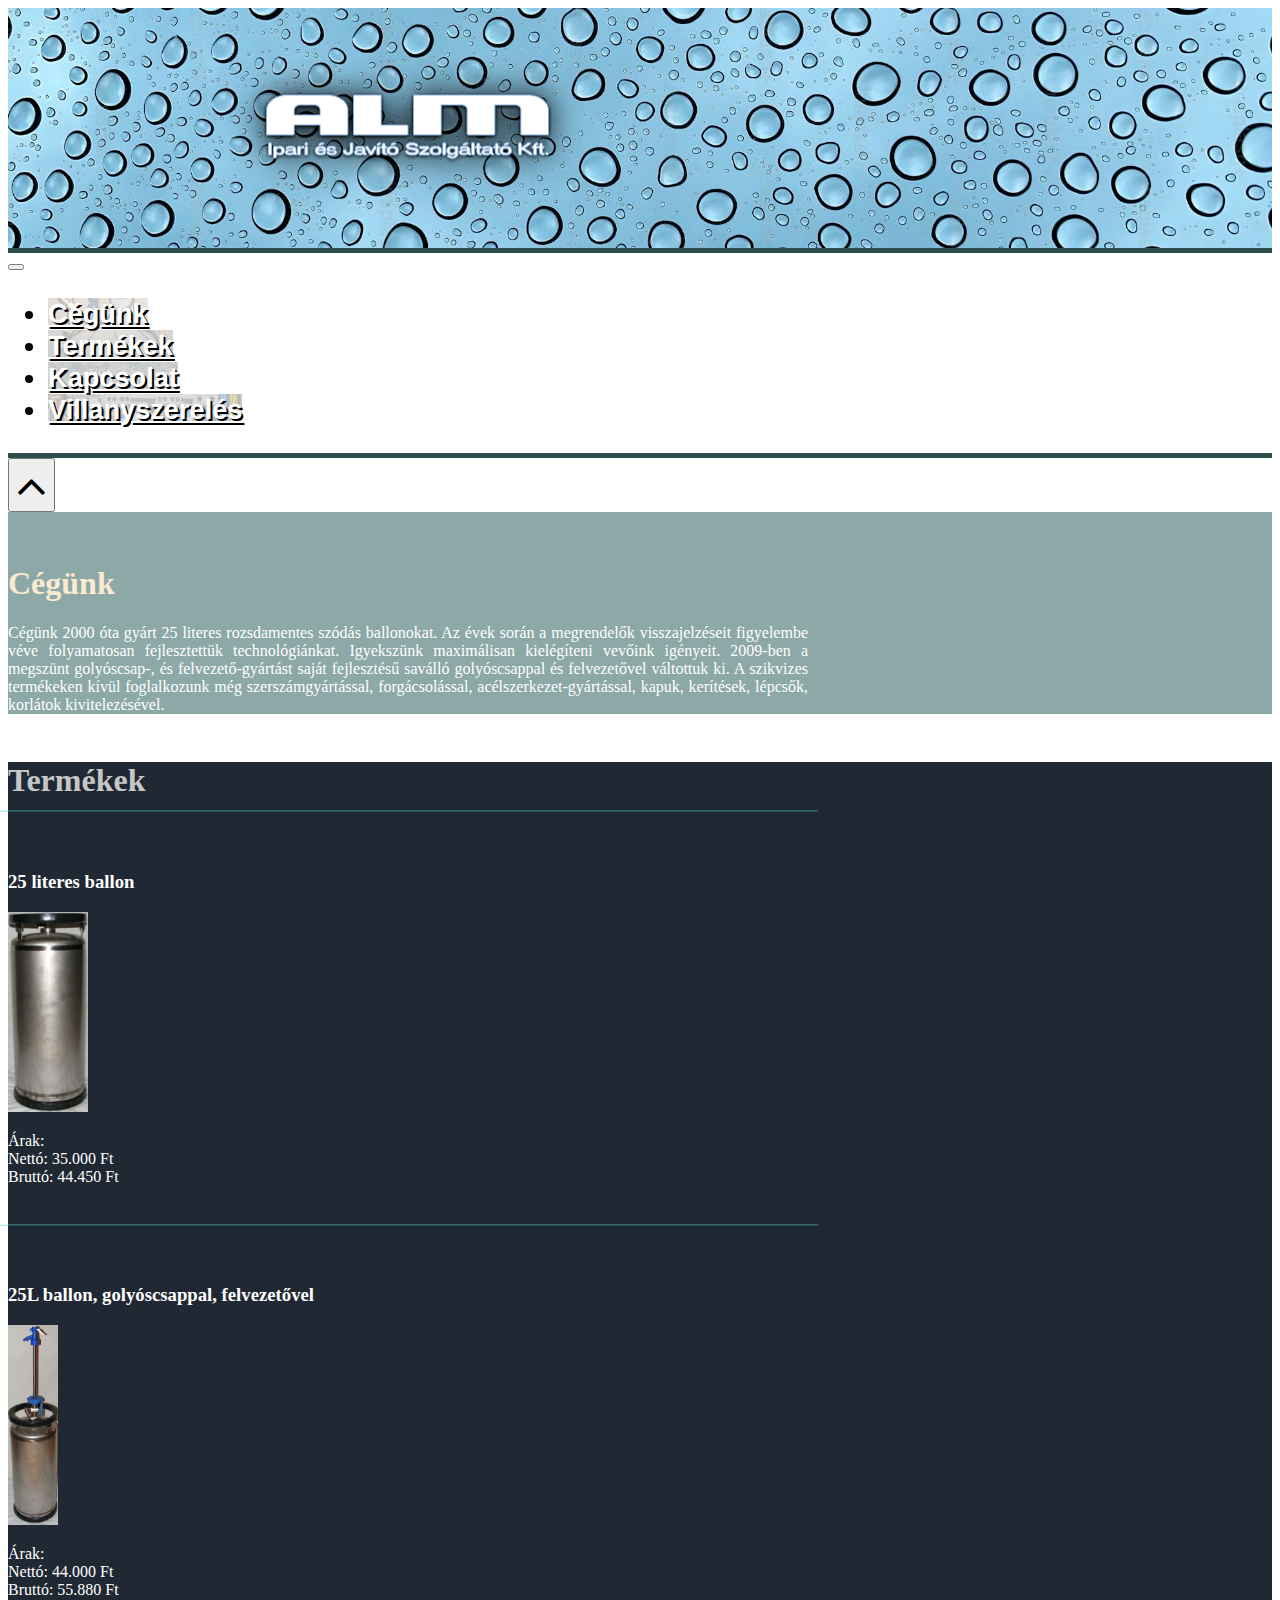
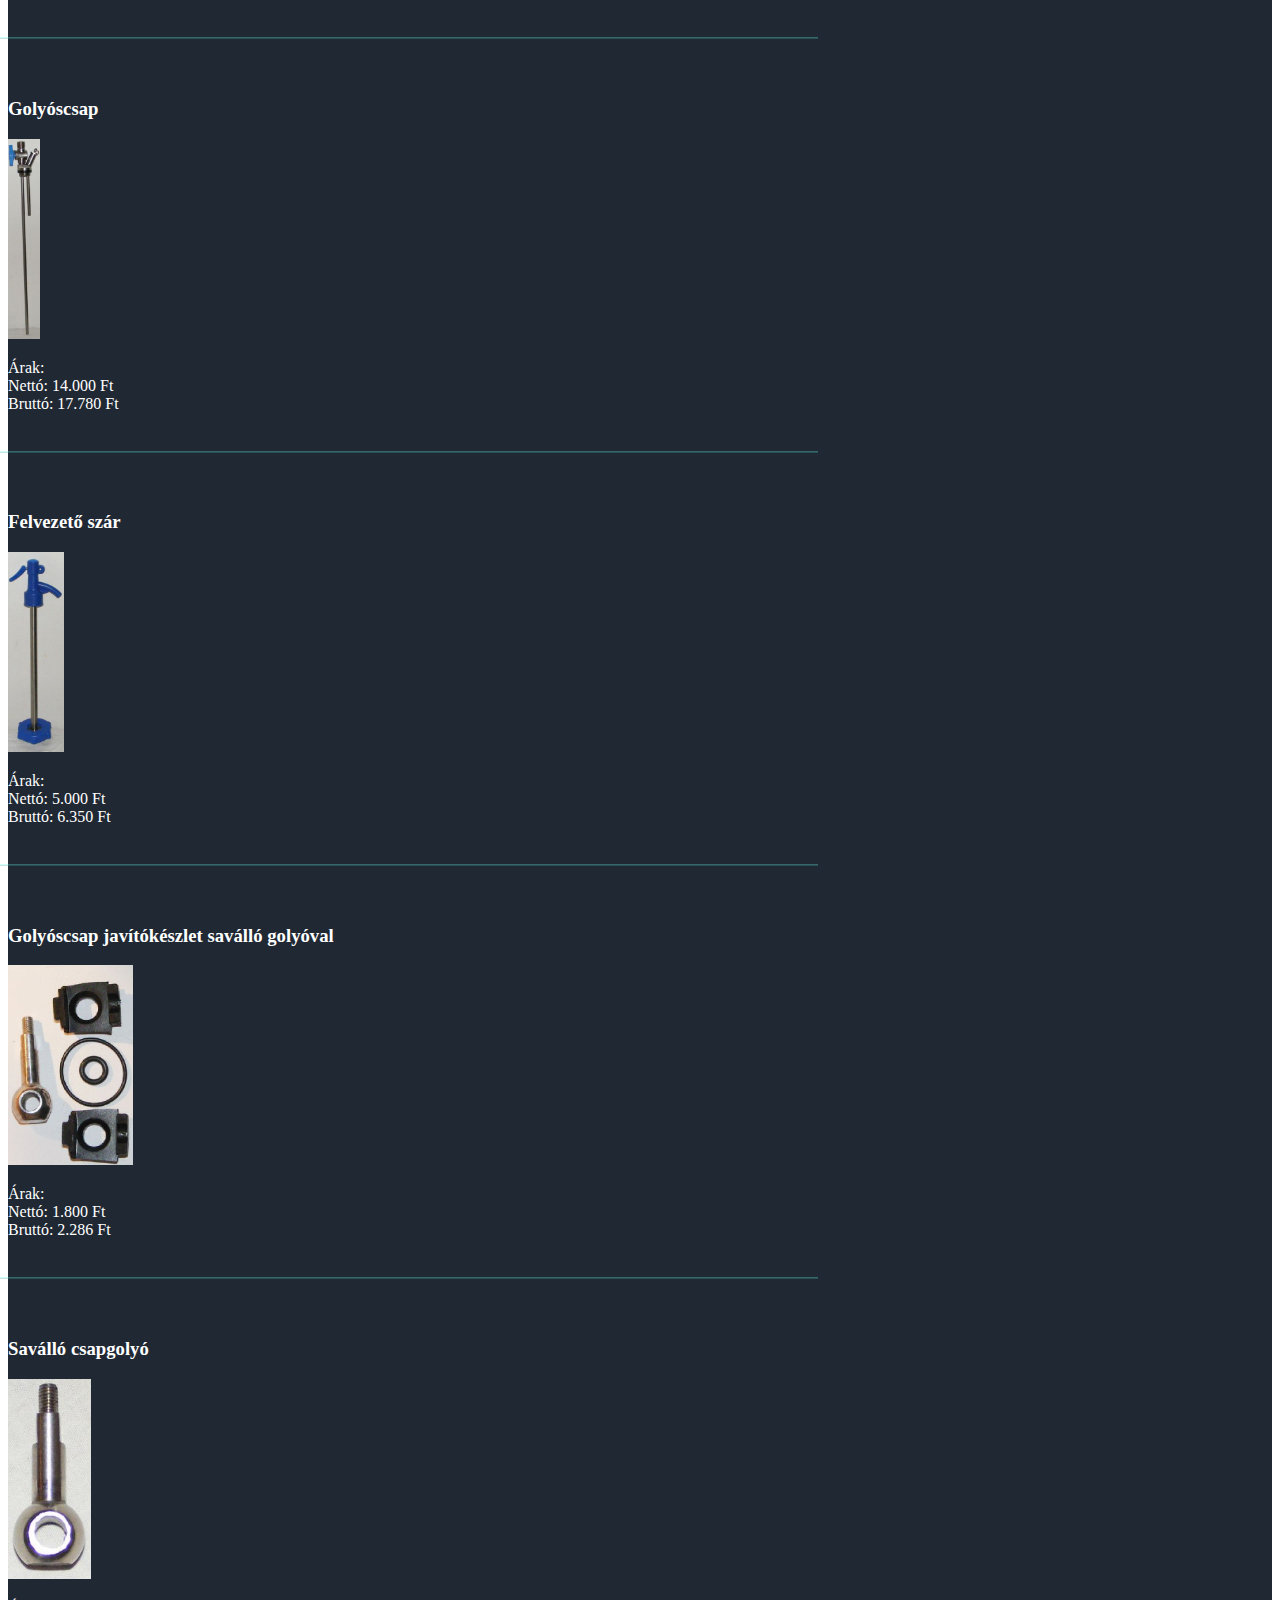
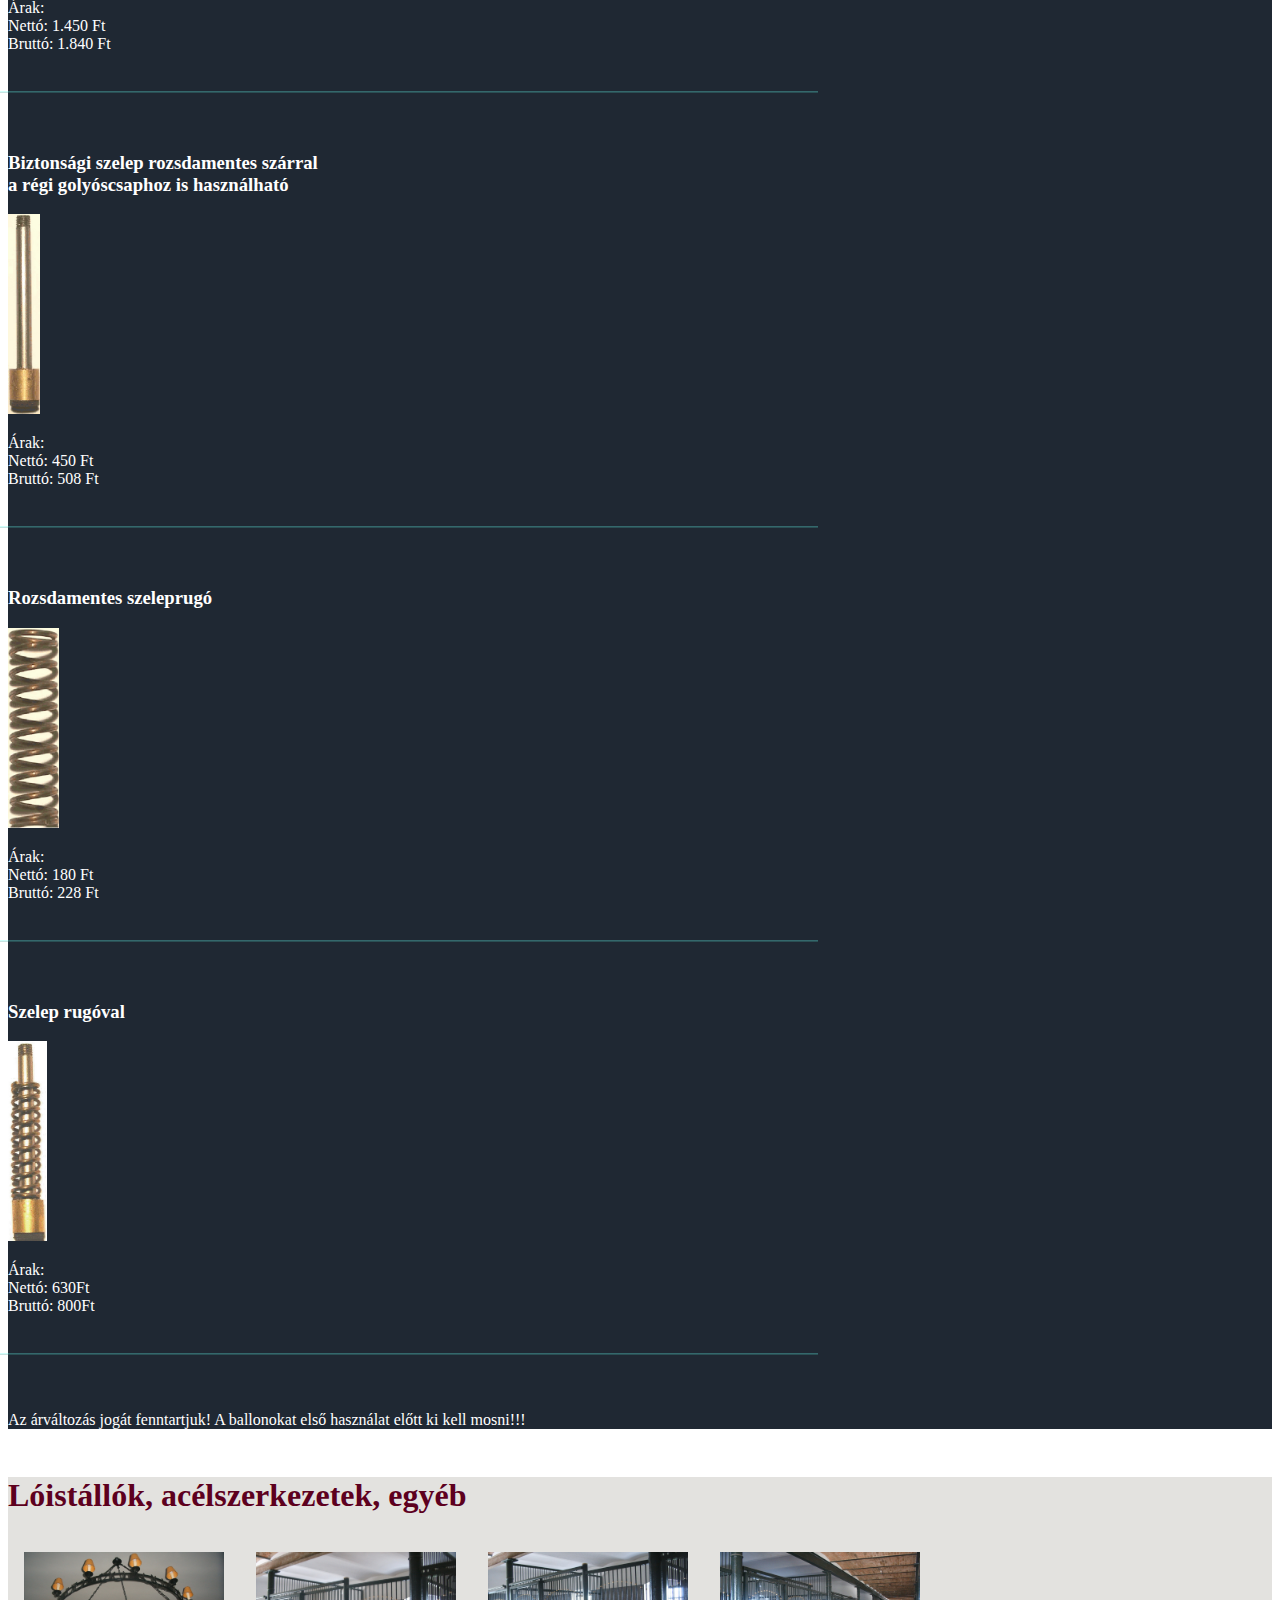
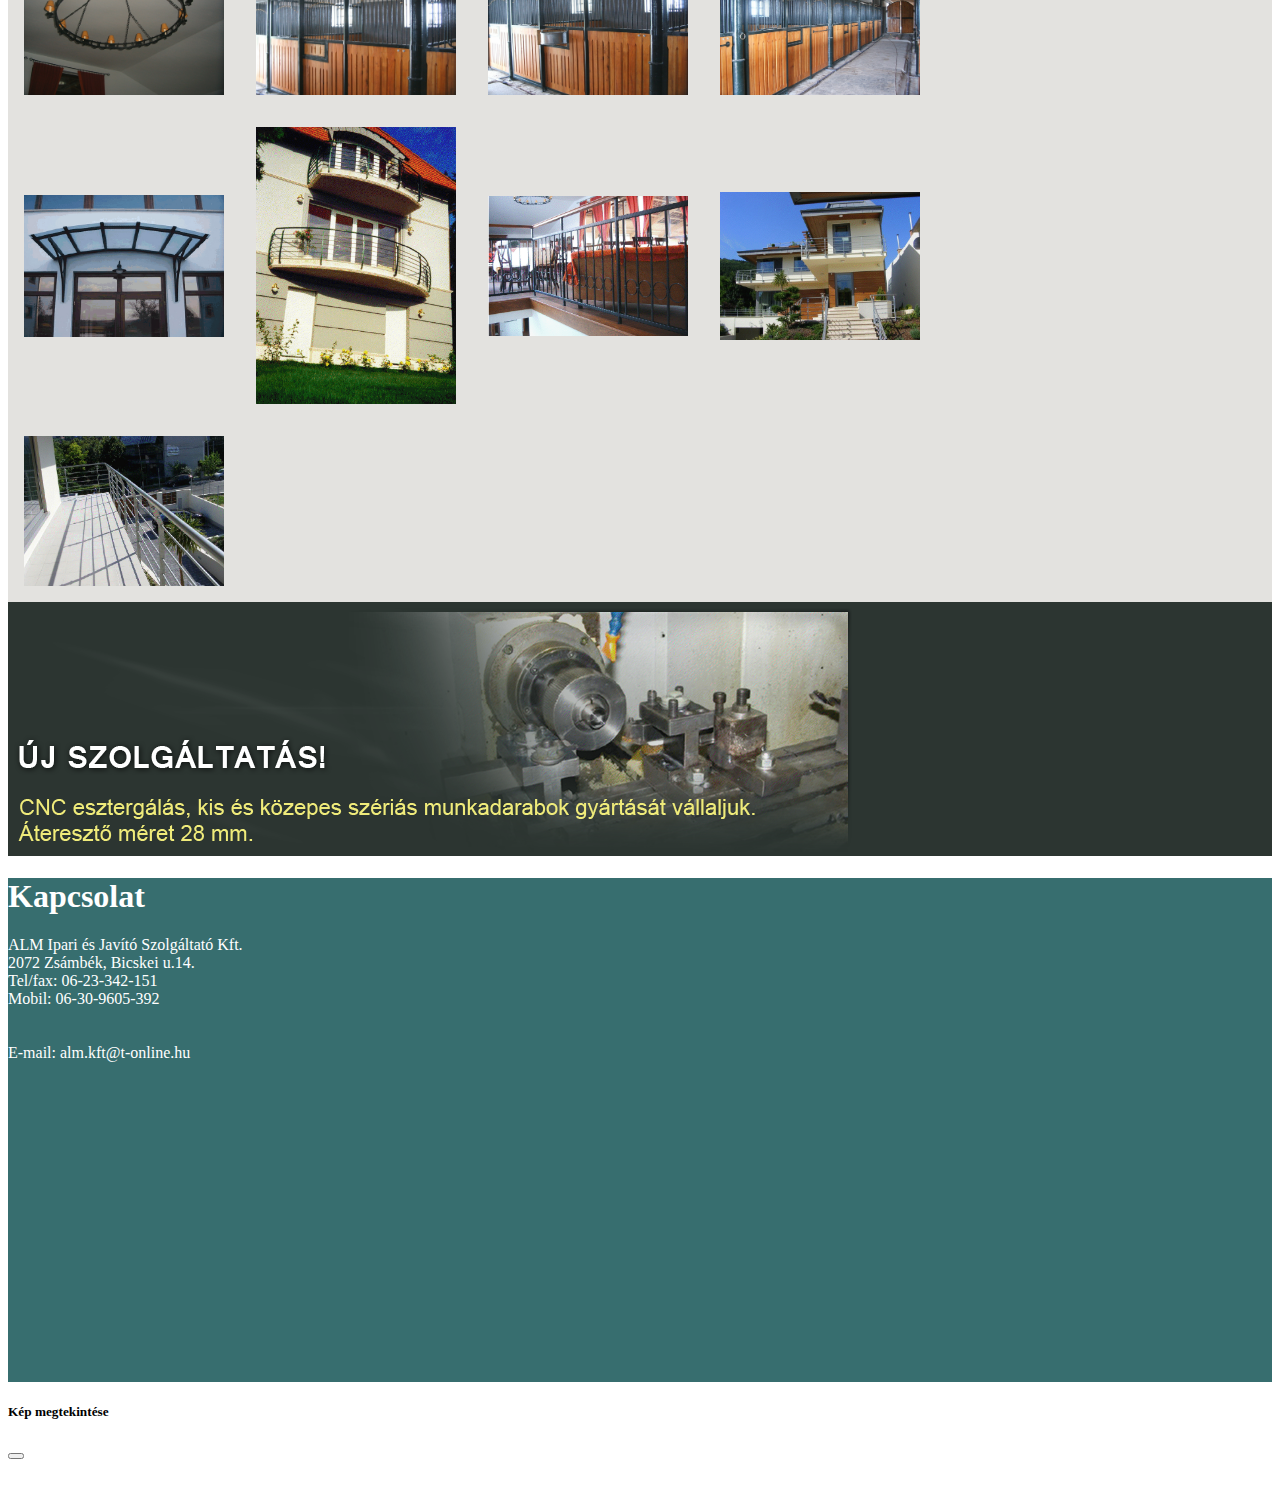
<file: index.html>
<!DOCTYPE html>
<html lang="hu">
<head>
    <meta charset="UTF-8">
    <meta name="viewport" content="width=device-width, initial-scale=1.0">
    <!-- <link rel="stylesheet" href="vendor/twbs/bootstrap/dist/css/bootstrap.min.css"> -->
    <link href="https://cdn.jsdelivr.net/npm/bootstrap@5.0.2/dist/css/bootstrap.min.css" rel="stylesheet" integrity="sha384-EVSTQN3/azprG1Anm3QDgpJLIm9Nao0Yz1ztcQTwFspd3yD65VohhpuuCOmLASjC" crossorigin="anonymous">
    <link rel="stylesheet" href="main.css">
    <link rel="stylesheet" href="https://cdnjs.cloudflare.com/ajax/libs/font-awesome/4.7.0/css/font-awesome.min.css">
    <title>ALM Kft.</title>
</head>
<body>
    <!-- Banner -->
    <div class="top-banner">
        <img src="img/logo.png" id="logo" alt="logo">
    </div>
    <div class="container-fluid border-top" style="border-color:cadetblue !important; height: .3rem; background-color: darkslategray;">
    </div>
    <!-- Navigation -->
    <div class="w-100">
        <nav class="navbar navbar-expand-sm bg-dark navbar-dark p-0">
            <div class="container-fluid">
                <button class="navbar-toggler" type="button" data-bs-toggle="collapse" data-bs-target="#collapsibleNavbar">
                    <span class="navbar-toggler-icon"></span>
                </button>
                <div class="justify-content-center collapse navbar-collapse" id="collapsibleNavbar">
                    <ul class="navbar-nav lead d-flex flex-wrap align-content-center justify-content-center">
                        <li class="nav-item">
                            <a href="#containerCegunk" class="nav-link text-white py-4 px-5">Cégünk</a>
                        </li>
                        <li class="nav-item">
                            <a href="#containerTermekek" class="nav-link text-white py-4 px-5">Termékek</a>
                        </li>
                        <li class="nav-item">
                            <a href="#containerKapcsolat" class="nav-link text-white py-4 px-5">Kapcsolat</a>
                        </li>
                        <li class="nav-item">
                            <a href="/villanyszereles/index.html" class="nav-link text-white py-4 px-5">Villanyszerelés</a>
                        </li>
                    </ul>
                </div>
            </div>
        </nav>

    </div>
    <div class="container-fluid" style="height: .3rem; background-color: darkslategray;">
    </div>

<!-- Back to top -->
    <button id="backToTop" class="btn btn-primary position-fixed d-none" style="z-index:1000; bottom: 20%; left: 1%;" onclick="scrollToTop()"> <i class="fa fa-angle-up" style="font-size: 48px;"></i>
    </button>

<!-- Cégünk -->
    <div class="container-fluid py-5 d-flex flex-column" id="containerCegunk">
        <div class="container d-flex justify-content-center">
            <section class="d-flex flex-wrap">
                <div class="w-100">
                    <h1 class="col text-center mb-5">Cégünk</h1>
                </div>
                <div class="w-100">
                    <p class="mainpar mx-auto">Cégünk 2000 óta gyárt 25 literes rozsdamentes szódás ballonokat.
    Az évek során a megrendelők visszajelzéseit figyelembe véve folyamatosan fejlesztettük technológiánkat. Igyekszünk maximálisan kielégíteni vevőink igényeit. 2009-ben a megszünt golyóscsap-, és felvezető-gyártást saját fejlesztésű saválló golyóscsappal és felvezetővel váltottuk ki.
    A szikvizes termékeken kívül foglalkozunk még szerszámgyártással, forgácsolással, acélszerkezet-gyártással, kapuk, kerítések, lépcsők, korlátok kivitelezésével.
                    </p>
                </div>
            </section>
        </div>
    </div>

<!-- Termékek -->
    <div class="container-fluid py-5 d-flex flex-column" id="containerTermekek">
        <div class="container d-flex justify-content-center">
            <div class="w-100 d-flex flex-column justify-content-center align-content-center">
                <div class="w-100 mb-5">
                    <h1 class="text-center">Termékek</h1>
                </div>
<!-- Productok beöltésének helye -->
                <div id="products"></div>

                <div class="d-flex justify-content-center">
                <section class="text-center"><p>Az árváltozás jogát fenntartjuk!
A ballonokat első használat előtt ki kell mosni!!!
</p></section></div>
            </div>
        </div>
    </div>

    <div class="container-fluid py-5 d-flex flex-column" id="containerGalleria">
        <div class="container">
            <div class="w-100 d-flex flex-column align-items-center">
                <div class="mb-5">
                    <h1 class="text-center">Lóistállók, acélszerkezetek, egyéb</h1>
                </div>
                <div id="galleria" class="d-flex flex-wrap justify-content-center">
                    <img src="img/001.jpg" loading="lazy" alt="Egyéb01" class="img-thumbnail open-modal" style="cursor: pointer;"
                     data-bs-toggle="modal" data-bs-target="#imageModal">
                    <img src="img/002.jpg" loading="lazy" alt="Egyéb02" class="img-thumbnail open-modal" style="cursor: pointer;"
                     data-bs-toggle="modal" data-bs-target="#imageModal">
                    <img src="img/003.jpg" loading="lazy" alt="Egyéb03" class="img-thumbnail open-modal" style="cursor: pointer;"
                     data-bs-toggle="modal" data-bs-target="#imageModal">
                    <img src="img/004.jpg" loading="lazy" alt="Egyéb04" class="img-thumbnail open-modal" style="cursor: pointer;"
                     data-bs-toggle="modal" data-bs-target="#imageModal">
                    <img src="img/egyeb0001.jpg" loading="lazy" alt="Egyéb05" class="img-thumbnail open-modal" style="cursor: pointer;"
                     data-bs-toggle="modal" data-bs-target="#imageModal">
                    <img src="img/egyeb0002.jpg" loading="lazy" alt="Egyéb06" class="img-thumbnail open-modal" style="cursor: pointer;"
                     data-bs-toggle="modal" data-bs-target="#imageModal">
                    <img src="img/egyeb0003.jpg" loading="lazy" alt="Egyéb07" class="img-thumbnail open-modal" style="cursor: pointer;"
                     data-bs-toggle="modal" data-bs-target="#imageModal">
                    <img src="img/egyeb0004.jpg" loading="lazy" alt="Egyéb08" class="img-thumbnail open-modal" style="cursor: pointer;"
                     data-bs-toggle="modal" data-bs-target="#imageModal">
                    <img src="img/egyeb0005.jpg" loading="lazy" alt="Egyéb09" class="img-thumbnail open-modal" style="cursor: pointer;"
                     data-bs-toggle="modal" data-bs-target="#imageModal">
                </div>
            </div>
        </div>
    </div>

<!-- Új szolgáltatás -->
    <div class="container-fluid py-5 d-flex flex-column" id="containerUjSzolg">
        <div class="container">
            <div class="w-100 d-flex flex-column align-items-center">
                <div class="mb-5">
                    <img src="img/uj_szolgaltatas.png" alt="uj_szolgaltatas" style="max-width:100%; height: auto;">
                </div>
            </div>
        </div>
    </div>

<!-- Kapcsolat -->
    <div class="container-fluid py-5 d-flex flex-column" id="containerKapcsolat">
        <div class="container">
            <div class="w-100 d-flex flex-wrap justify-content-center">
                <div class="w-100 text-center mb-5"><h1>Kapcsolat</h1></div>
                <div class="w-100 d-flex flex-wrap justify-content-evenly">
                    <div>
                        <p>ALM Ipari és Javító Szolgáltató Kft.<br>
                        2072 Zsámbék, Bicskei u.14. <br>
                        Tel/fax: 06-23-342-151<br>
                        Mobil: 06-30-9605-392<br>
                        <br><br>
                        E-mail: alm.kft@t-online.hu
                        </p>
                    </div>
                    <div id="map" class="text-center">
                    <iframe src="https://www.google.com/maps/embed?pb=!1m18!1m12!1m3!1d2693.266646340804!2d18.71521391971867!3d47.54313886172433!2m3!1f0!2f0!3f0!3m2!1i1024!2i768!4f13.1!3m3!1m2!1s0x476a726434998ea9%3A0xa638e3ca2e91d872!2zWnPDoW1iw6lrLCBCaWNza2VpIHUuIDE0LCAyMDcy!5e0!3m2!1shu!2shu!4v1740172041202!5m2!1shu!2shu" width="400" height="300" style="border:0;" allowfullscreen="" loading="lazy" referrerpolicy="no-referrer-when-downgrade"></iframe>
                    </div>
                </div>
            </div>
        </div>
    </div>


<!-- Modal -->
    <div class="modal fade" id="imageModal" tabindex="-1" aria-labelledby="exampleModalLabel" aria-hidden="true">
    <div class="modal-dialog">
      <div class="modal-content">
        <div class="modal-header">
          <h5 class="modal-title" id="imageModalLabel">Kép megtekintése</h5>
          <button type="button" class="btn-close" data-bs-dismiss="modal" aria-label="Close"></button>
        </div>
        <div class="modal-body text-center">
            <img id="modalImage" class="img-fluid" alt=""/>
        </div>
        <div class="modal-footer">
        </div>
      </div>
    </div>
    </div>

</body>


<!-- <script src="vendor/twbs/bootstrap/dist/js/bootstrap.bundle.min.js"></script> -->
<script src="scripts.js"></script>
<script>
createProductSection("25 literes ballon", "img/25lures_ballon.jpg", "Árak: <br> Nettó: 35.000 Ft <br>Bruttó: 44.450 Ft");
createProductSection("25L ballon, golyóscsappal, felvezetővel", "img/25LiteresSzereltBallon.jpg", "Árak:<br> Nettó: 44.000 Ft <br> Bruttó: 55.880 Ft");
createProductSection("Golyóscsap", "img/golyoscsap.jpg", "Árak:<br> Nettó: 14.000 Ft<br> Bruttó: 17.780 Ft");
createProductSection("Felvezető szár", "img/Felvezeto.jpg", "Árak:<br> Nettó: 5.000 Ft<br>Bruttó: 6.350 Ft");
createProductSection("Golyóscsap javítókészlet saválló golyóval", "img/a0304j.jpg", "Árak:<br>Nettó: 1.800 Ft <br>Bruttó: 2.286 Ft");
createProductSection("Saválló csapgolyó", "img/savallocsap_golyo.jpg", "Árak:<br>Nettó: 1.450 Ft<br>Bruttó: 1.840 Ft");
createProductSection("Biztonsági szelep rozsdamentes szárral<br>a régi golyóscsaphoz is használható", "img/a0301j.jpg", "Árak:<br>Nettó: 450 Ft<br>Bruttó: 508 Ft");
createProductSection("Rozsdamentes szeleprugó", "img/a0302j.jpg", "Árak:<br>Nettó: 180 Ft<br>Bruttó: 228 Ft");
createProductSection("Szelep rugóval", "img/a0303j.jpg", "Árak:<br>Nettó: 630Ft<br>Bruttó: 800Ft");

document.addEventListener("DOMContentLoaded", function () {
    const modalImage = document.getElementById("modalImage");
    const modalElement = document.getElementById("imageModal");
    const modalTitle = document.getElementById("imageModalLabel");
    const modal = new bootstrap.Modal(modalElement); 

    document.querySelectorAll(".open-modal").forEach(img => {
        img.addEventListener("click", function () {
            modalImage.src = this.src; 
            modalImage.alt = this.alt; 
            modalTitle.innerHTML = this.alt; 
            modal.show(); 
        });
    });

    const closeButton = document.querySelector('.btn-close');
    closeButton.addEventListener('click', function () {
        modal.hide();
    });

    modalElement.addEventListener('hidden.bs.modal', function () {
        document.body.style.overflowY = "auto";
        document.body.style.paddingRight = "0px";

    
        const backdrop = document.querySelector('.modal-backdrop');
        if (backdrop) {
            backdrop.remove();
        }
    });
});


</script>
<script src="https://cdn.jsdelivr.net/npm/bootstrap@5.0.2/dist/js/bootstrap.bundle.min.js" integrity="sha384-MrcW6ZMFYlzcLA8Nl+NtUVF0sA7MsXsP1UyJoMp4YLEuNSfAP+JcXn/tWtIaxVXM" crossorigin="anonymous"></script>
</html>
</file>
<file: main.css>
:root {

}

body {
    overflow-y: scroll;
}

.top-banner {
    width: 100%;
    height: 15rem;
    
    display: flex;
    position: relative;
}

.top-banner::after {
    content: "";
    left: 0;
    top: 0;
    height: 100%;
    width: 100%;
    background: url(img/top-bg.webp) no-repeat center;
    background-size: cover;
    /* filter: brightness(95%); */
    z-index: 1;
}

#logo {
    position: absolute;
    left: 20%;
    top: 50%;
    transform: translateY(-50%);
    max-width: 100%;
    filter: drop-shadow(0 0 1rem black);
    z-index: 2;
}

.navbar-nav {
    font-size: 1.7rem;
    font-family: Verdana, Geneva, Tahoma, sans-serif;
}

li.nav-item > a {
    position: relative;
    z-index: 3;
    font-weight: bold;
    text-shadow: 2px 2px black;
    color: #fff !important;
}

li.nav-item > a::before {
    position:absolute;
    content: "";
    left: 0;
    top: 0;
    height: 100%;
    width: 100%;
    opacity: .3;
    z-index: -1;
}

li.nav-item:nth-child(1) > a::before {
    background: url("img/nav1.webp") no-repeat center;
    background-size: 100% auto;
}

li.nav-item:nth-child(2) > a::before {
    background: url("img/nav2.webp") no-repeat center;
    background-size: 100% auto;
}

li.nav-item:nth-child(3) > a::before {
    background: url("img/nav3.webp") no-repeat center;
    background-size: 100% auto;
}

li.nav-item:nth-child(4) > a::before {
    background: url("img/main_link.jpg") no-repeat center;
    background-size: 100% auto;
}

ul.navbar-nav li a {
    transition: text-shadow .2s;
}

ul.navbar-nav li a::before {
    transition: opacity .2s;
}

ul.navbar-nav li a:hover {
    text-shadow: 0px 0px 10px rgb(255,255,255,.3),0px 0px 10px rgb(255,255,255,.3),0px 0px 10px rgb(255,255,255,.3),0px 0px 10px #010f5e,0px 0px 10px #010f5e, 0px 0px 10px #000;
}

ul.navbar-nav li a:hover::before {
    opacity: .7;
}

.mainpar {
    text-align: justify;
}

#containerCegunk h1 {
    color: #FBE9D0;
}

#containerCegunk {
    background: #8ca8a7;
    color: #fff;
}

#containerCegunk div.container * {
    width: 100%;
    height: 100%;
}

section {
    max-width: 50rem !important;
    margin-bottom: 3rem;
    padding-top: 2rem;
}

/* #containerCegunk section {
    position: relative;
}

#containerCegunk section::after {
    position: absolute;
    content: "";
    top:-10px;
    left:-10px;
    width: calc(100% + 20px);
    height: calc(100% + 20px);
    border-top: 2px ridge #874F41;
    border-bottom: 2px ridge #874F41;
    opacity: .3;
} */

#containerTermekek {
    background-color: #1F2833;
    color: #fff;
}

#containerTermekek h1 {
    color: #C5C6C7;
}

#containerTermekek section {
    position: relative;
}

#containerTermekek section::after {
    position: absolute;
    content: "";
    top:-10px;
    left:-10px;
    width: calc(100% + 20px);
    height: calc(100% + 20px);
    border-top: 2px ridge #66FCF1;
    opacity: .3;
}

#containerGalleria {
    background-color: #E3E2DF;
}

#containerGalleria  h1{
    color: #5D001E;
}

#galleria {
    width: 80%;
    flex: 100%;
    display: flex;
    flex-wrap: wrap;
    align-items: center;
}

#galleria img {
    max-width: 200px;
    margin: 1rem;
}

#containerUjSzolg {
    background-color: #2C3531;
}

#containerKapcsolat {
    background-color: #376E6F;
    color: #fff;
}

section img {
    max-height: 200px !important;
}

.open-modal {
    z-index: 10;
    position: relative;
}

@media screen and (max-width: 600px) {
    #logo {
        left : 0;
    }

    ul.navbar-nav li a::before {
        background-size: cover;
        background-size: auto auto;
    }

    #backToTop {
        display: none !important;
    }

    #map {
        flex: 100%;

    }

    #map iframe {
        max-width: 90%;
    }

}
</file>
